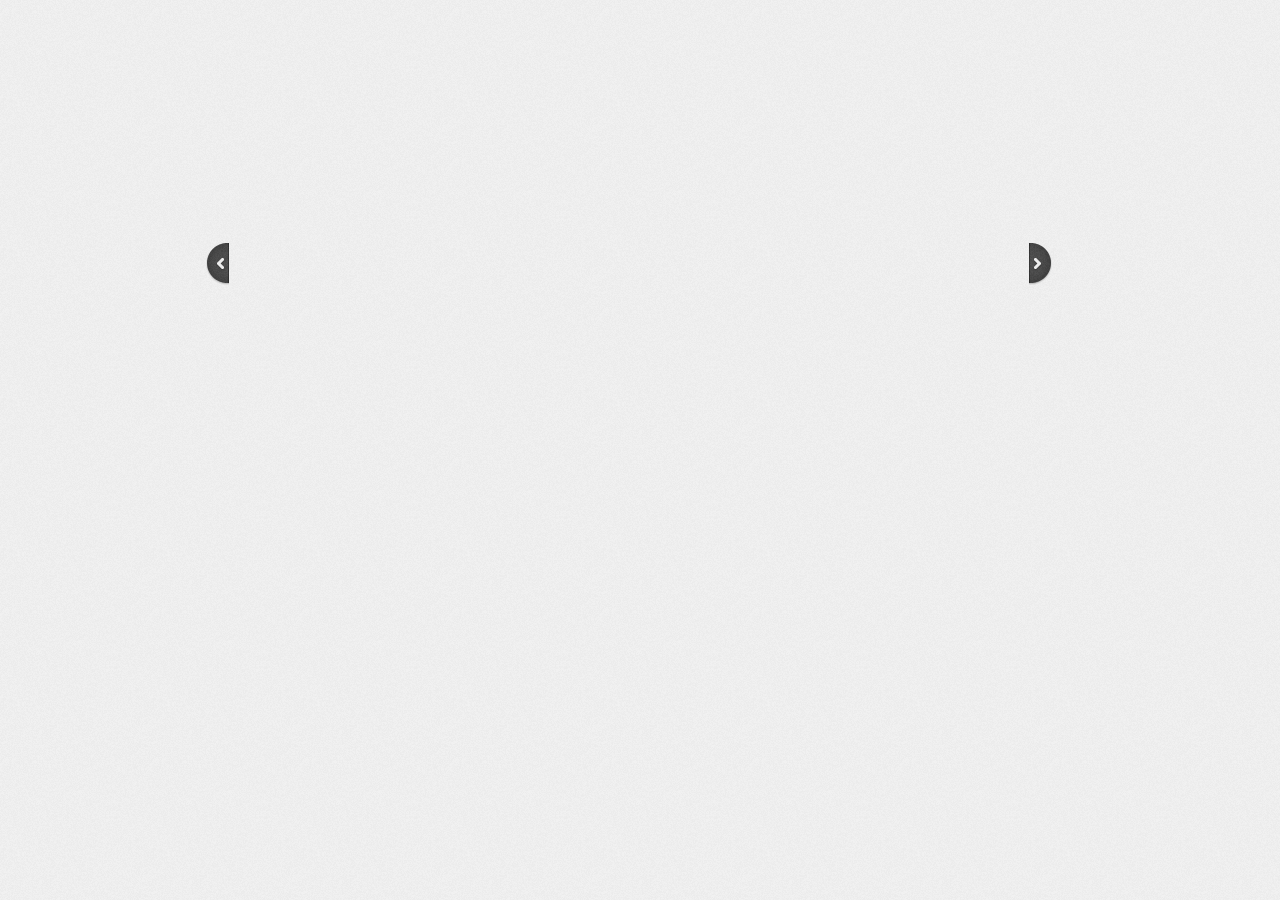
<file: src/html/accesslog.html>
<html>
<head>
	<title>Access Log</title>
	<!--Load the AJAX API-->
    <script type="text/javascript" src="https://www.google.com/jsapi"></script>
    <script type="text/javascript"
	src="https://ajax.googleapis.com/ajax/libs/jquery/1.7.0/jquery.min.js"></script>
	<script src="script/slides.min.jquery.js"></script>
    <script type="text/javascript" src="script/access-log.js"></script>

    <link rel="stylesheet" href="css/global.css">
</head>
<body>
<div id="container">
	<div id="slides">
		<div class="slides_container">			
		</div>
		<a href="#" class="prev"><img src="img/arrow-prev.png" width="24" height="43" alt="Arrow Prev"></a>
		<a href="#" class="next"><img src="img/arrow-next.png" width="24" height="43" alt="Arrow Next"></a>
	</div>
</div>	

</body>
</html>
</file>
<file: src/html/css/global.css>
/* 
	Resets defualt browser settings
	reset.css
*/
html,body,div,span,applet,object,iframe,h1,h2,h3,h4,h5,h6,p,blockquote,pre,a,abbr,acronym,address,big,cite,code,del,dfn,em,font,img,ins,kbd,q,s,samp,small,strike,strong,sub,sup,tt,var,dl,dt,dd,ol,ul,li,fieldset,form,label,legend,table,caption,tbody,tfoot,thead,tr,th,td { margin:0; padding:0; border:0; outline:0; font-weight:inherit; font-style:inherit; font-size:100%; font-family:inherit; vertical-align:baseline; }
:focus { outline:0; }
a:active { outline:none; }
body { line-height:1; color:black; background:white; }
ol,ul { list-style:none; }
table { border-collapse:separate; border-spacing:0; }
caption,th,td { text-align:left; font-weight:normal; }
blockquote:before,blockquote:after,q:before,q:after { content:""; }
blockquote,q { quotes:"" ""; }

/*
	Page style
*/
body { 
	font:normal 62.5%/1.5 Helvetica, Arial, sans-serif;
	letter-spacing:0;
	color:#434343;
	background:#efefef url(../img/background.png) repeat top center;
	padding:20px 0;
	position:relative;
	text-shadow:0 1px 0 rgba(255,255,255,.8);
	-webkit-font-smoothing: subpixel-antialiased;
}

#container {
	width:780px;
	padding:10px;
	margin:0 auto;
	position:relative;
	z-index:0;
}

#example {
	width:700px;
	height:450px;
	position:relative;
}

#ribbon {
	position:absolute;
	top:-3px;
	left:-15px;
	z-index:500;
}

#frame {
	position:absolute;
	z-index:0;
	width:839px;
	height:441px;
	top:-3px;
	left:-80px;
}

/*
	Slideshow
*/

#slides {
	position:absolute;
	top:15px;
	left:4px;
	z-index:100;
}

/*
	Slides container
	Important:
	Set the width of your slides container
	Set to display none, prevents content flash
*/

.slides_container {
	width:770px;
	overflow:hidden;
	position:relative;
	display:none;
}

/*
	Each slide
	Important:
	Set the width of your slides
	If height not specified height will be set by the slide content
	Set to display block
*/

.slides_container div.slide {
	width:770px;
	height:470px;
	display:block;
}


/*
	Next/prev buttons
*/

#slides .next,#slides .prev {
	position:absolute;
	top:207px;
	left:-39px;
	width:24px;
	height:43px;
	display:block;
	z-index:101;
}

#slides .next {
	left:785px;
}

/*
	Pagination
*/

.pagination {
	margin:26px auto 0;
	width:120px;
}

.pagination li {
	float:left;
	margin:0 1px;
	list-style:none;
}

.pagination li a {
	display:block;
	width:12px;
	height:0;
	padding-top:12px;
	background-image:url(../img/pagination.png);
	background-position:0 0;
	float:left;
	overflow:hidden;
}

.pagination li.current a {
	background-position:0 -12px;
}

/*
	Caption
*/

.caption {
	z-index:700;
	position:absolute;
	bottom:-35px;
	left:0;
	height:20px;
	padding:5px 20px 0 20px;
	background:#000;
	background:rgba(0,0,0,.5);
	width:740px;
	font-size:1.3em;
	line-height:1.33;
	color:#fff;
	border-top:1px solid #000;
	text-shadow:none;
}

/*
	Footer
*/

#footer {
	text-align:center;
	width:780px;
	margin-top:9px;
	padding:4.5px 0 18px;
	border-top:1px solid #dfdfdf;
}

#footer p {
	margin:4.5px 0;
	font-size:1.0em;
}

/*
	Anchors
*/

a:link,a:visited {
	color:#599100;
	text-decoration:none;
}

a:hover,a:active {
	color:#599100;
	text-decoration:underline;
}
</file>
